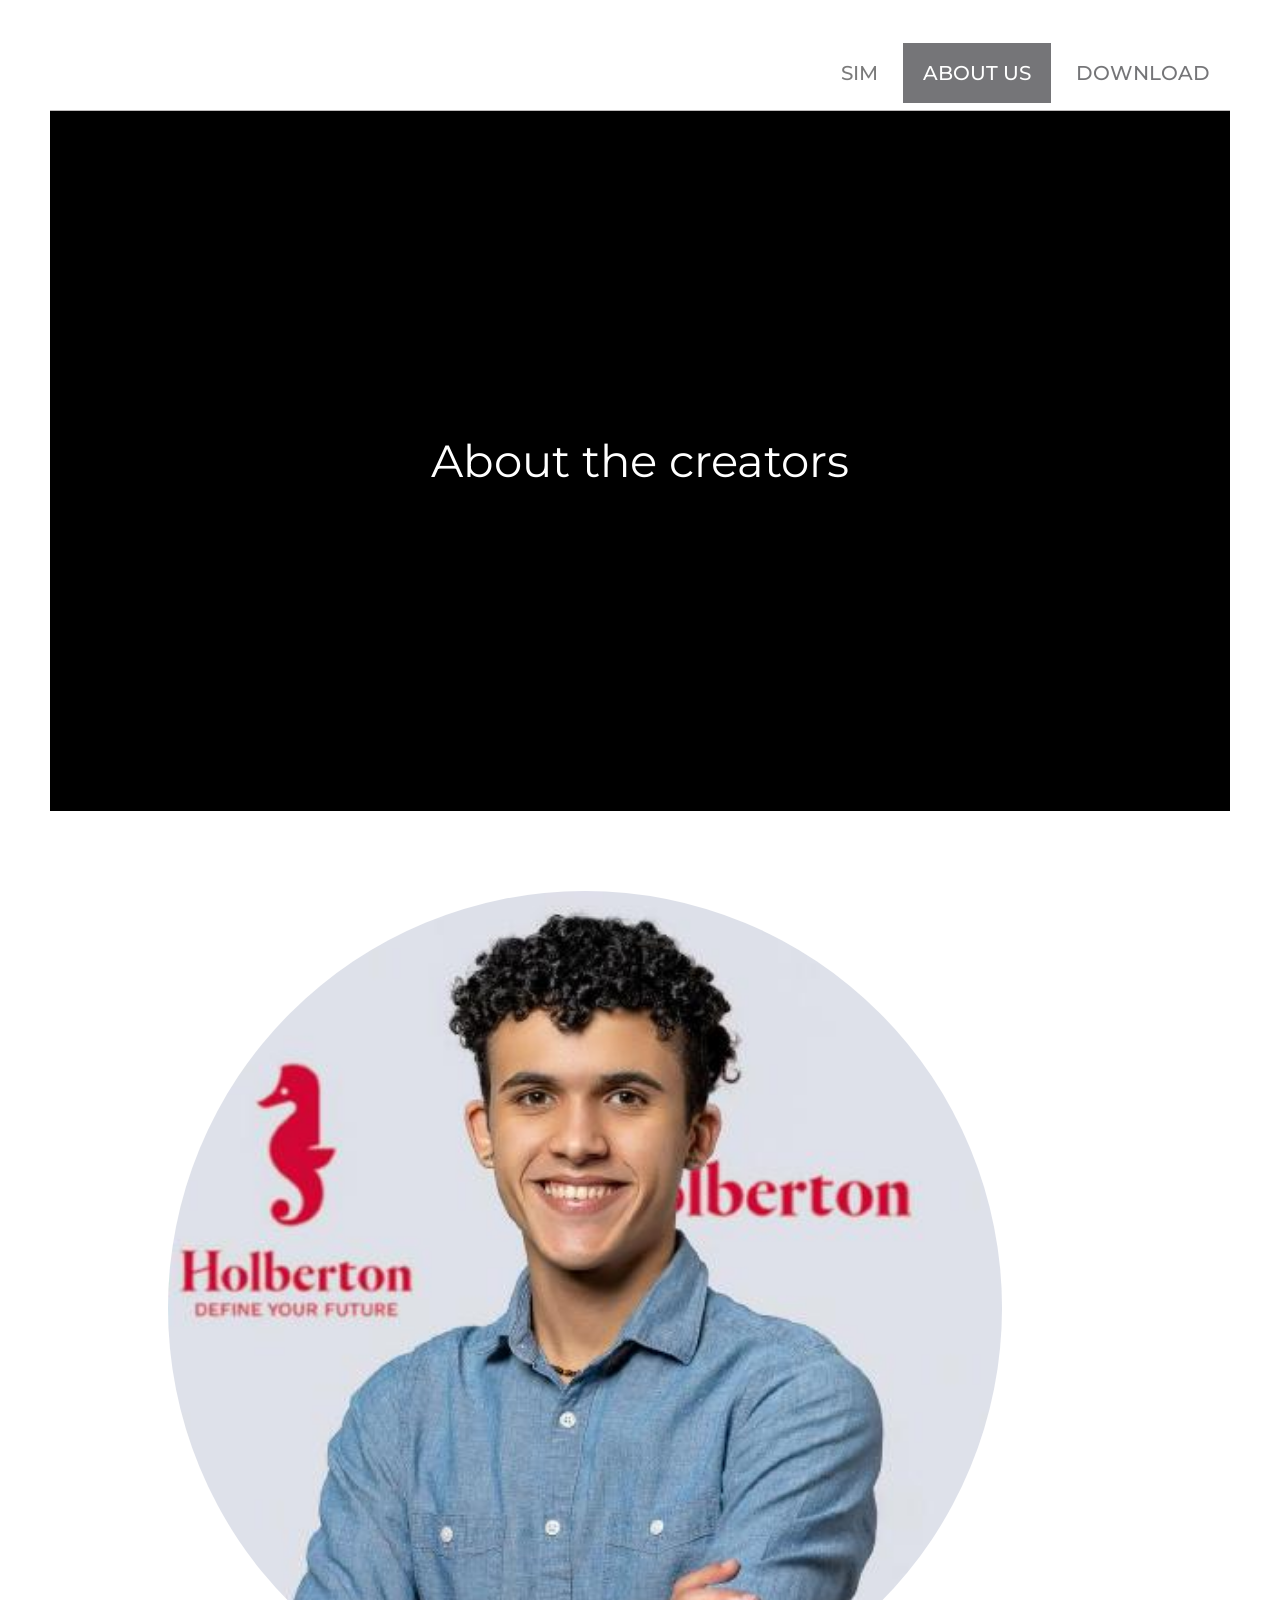
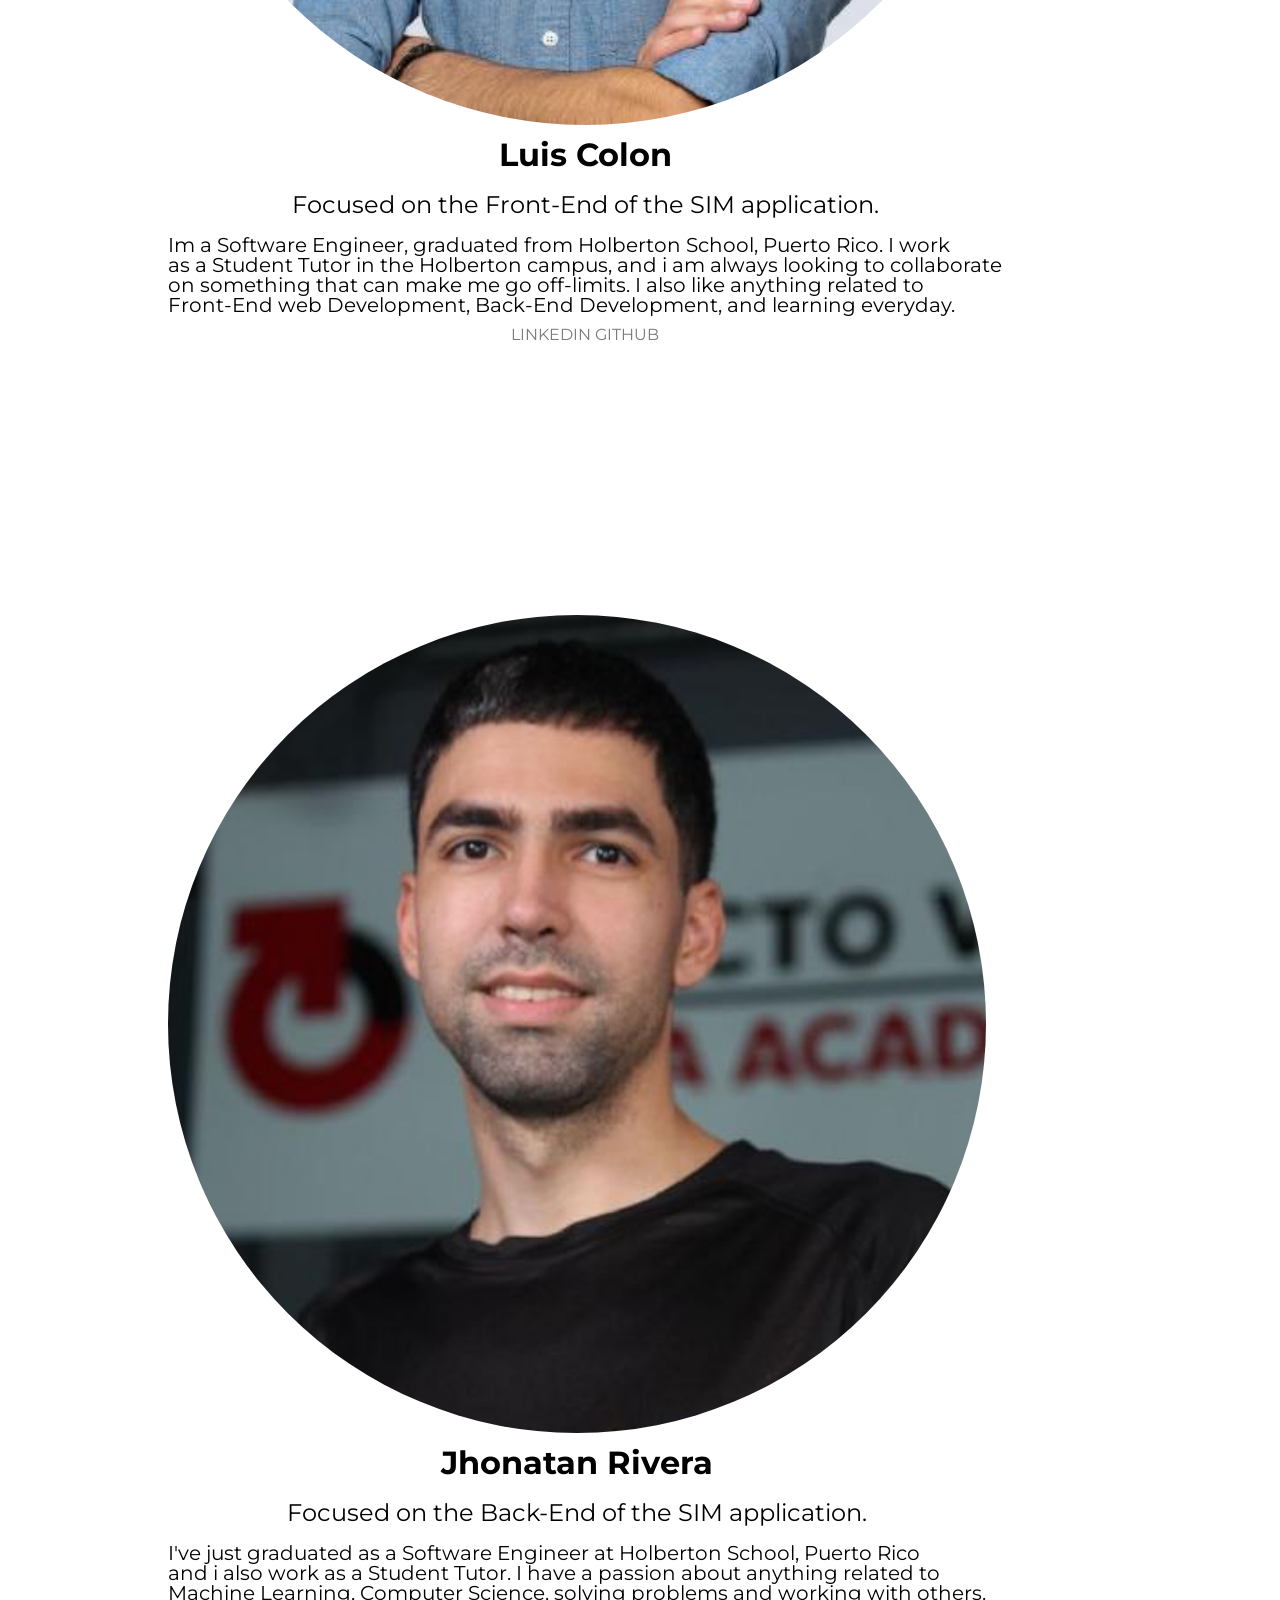
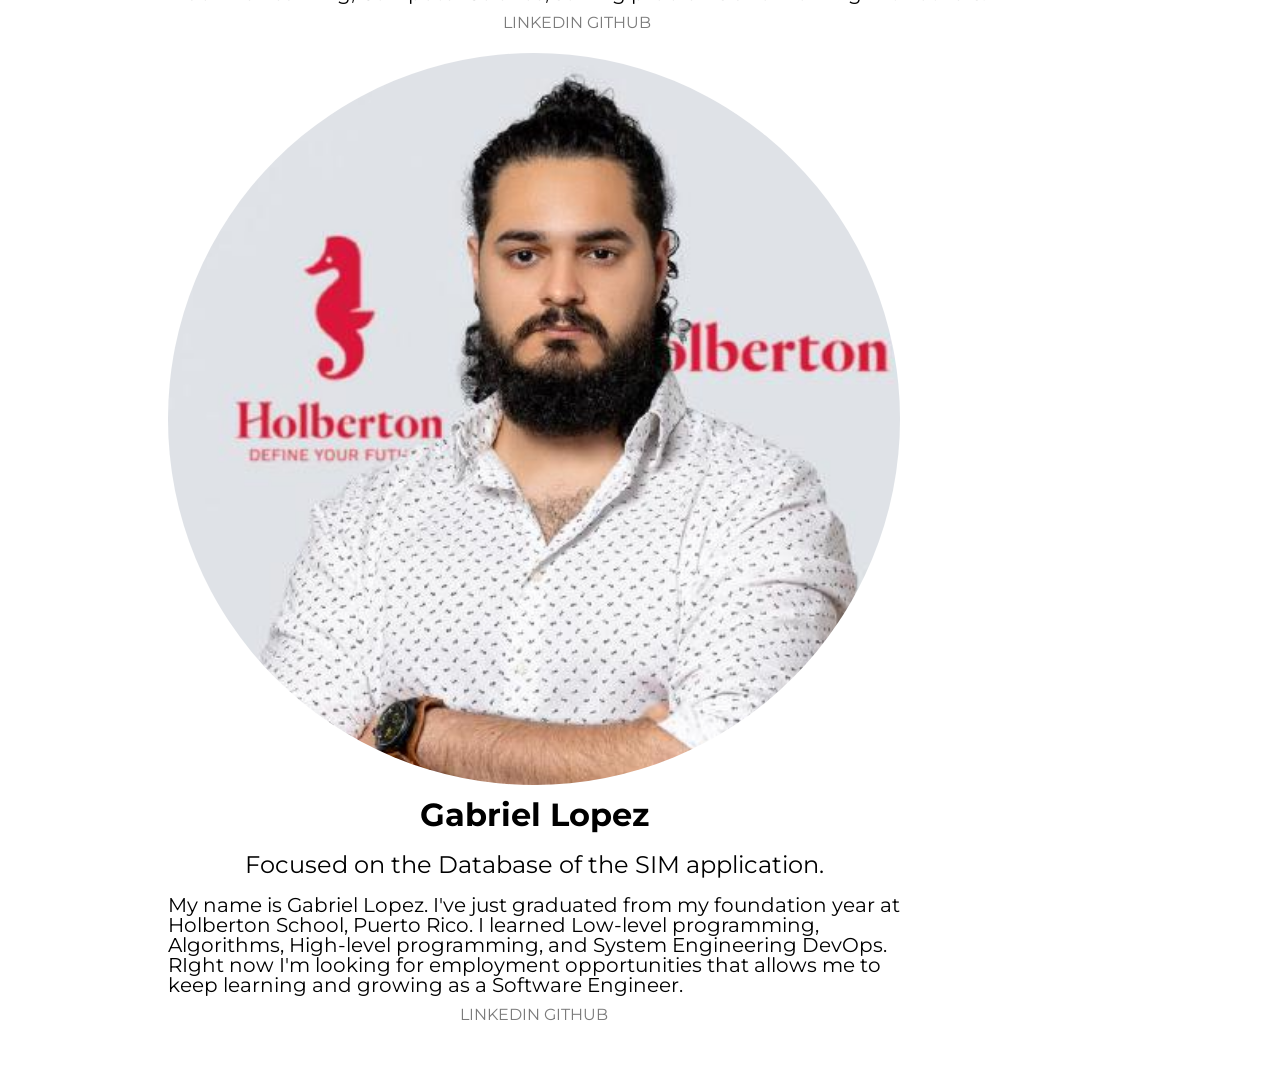
<file: landing-page/AboutUs.html>
<!DOCTYPE html>
<html lang="en">

<head>
    <meta charset="UTF-8" />
    <link rel="stylesheet" href="styles/style.css" />
    <link href="https://fonts.googleapis.com/css?family=Montserrat" rel="stylesheet" />
    <meta http-equiv="X-UA-Compatible" content="IE=edge" />
    <meta name="viewport" content="width=device-width, initial-scale=1.0" />
    <title>About Us</title>
</head>

<body>
    <div class="Navigationbar" style="border-bottom: 1px solid #bdbaba">
        <nav>
            <a href="index.html" class="sim-nav">SIM</a>
            <a href="AboutUs.html" style="background-color: #1a1b1f; color: white" class="About-nav">About Us</a
        >
        <a href="Download.html" class="download-nav">Download</a>
        </nav>
    </div>
    <div class="Creators-header">
        <p class="Creators-p">About the creators</p>
    </div>
    <div class="pfp">
        <div class="Ltext">
            <img src="styles/Assets/Luis.jpeg" alt="Luispfp" class="circle-pfp" />
            <h1 class="name-center">Luis Colon</h1>
            <p class="info-center">
                Focused on the Front-End of the SIM application.
            </p>
            <p class="descript">
                Im a Software Engineer, graduated from Holberton School, Puerto Rico. I work<br /> as a Student Tutor in the Holberton campus, and i am always looking to collaborate <br /> on something that can make me go off-limits. I also like anything
                related to<br /> Front-End web Development, Back-End Development, and learning everyday.
            </p>
            <p class="links">
                <a href="https://www.linkedin.com/in/luis-colon-567356226/">linkedin</a
          >
          <a href="https://github.com/luiscolon0426">Github</a>
            </p>
        </div>
        <div class="Jtext">
            <img src="styles/Assets/Jhonpfp.jpeg " alt="Jhonpfp " class="circle-pfp" />
            <h1 class="name-center">Jhonatan Rivera</h1>
            <p class="info-center">
                Focused on the Back-End of the SIM application.
            </p>
            <p class="descript">
                I've just graduated as a Software Engineer at Holberton School, Puerto Rico
                <br /> and i also work as a Student Tutor. I have a passion about anything related to<br /> Machine Learning, Computer Science, solving problems and working with others.
            </p>
            <p class="links">
                <a href="https://www.linkedin.com/in/jhonatan-rivera-cruz-242144222/">linkedin</a
          >
          <a href="https://github.com/jhonaRiver">Github</a>
            </p>
        </div>

        <div class="Gtext">
            <img src="styles/Assets/Aquaman.jpeg " alt="gabopfp " class="circle-pfp" />
            <h1 class="name-center">Gabriel Lopez</h1>
            <p class="info-center">
                Focused on the Database of the SIM application.
            </p>
            <p class="descript">
                My name is Gabriel Lopez. I've just graduated from my foundation year at
                <br /> Holberton School, Puerto Rico. I learned Low-level programming,<br /> Algorithms, High-level programming, and System Engineering DevOps.
                <br /> RIght now I'm looking for employment opportunities that allows me to
                <br /> keep learning and growing as a Software Engineer.
            </p>
            <p class="links">
                <a href="https://www.linkedin.com/in/gabriel-lópez-ruiz-4312b792/">linkedin</a
          >
          <a href="https://github.com/gabriel337">Github</a>
            </p>
        </div>
    </div>
</body>

</html>
</file>
<file: landing-page/styles/style.css>
* {
    margin: 0px;
    padding: 0px;
    font-family: Montserrat;
}

body {
    background-color: white;
    font-size: 16px;
    line-height: 20px;
    font-weight: 400;
    padding: 30px 50px;
    margin-left: auto;
    margin-right: auto;
}

.Navigationbar {
    background-color: white;
    width: 100%;
    padding-bottom: 80px;
    position: relative;
    border-width: 50px;
    padding: 30 50;
}

nav {
    position: absolute;
    right: 0;
    padding-right: 0px;
    padding-left: 0px;
    top: 13px;
    font-weight: 500;
    font-size: 20px;
}

a:link {
    text-decoration: none;
    text-transform: uppercase;
    opacity: 0.6;
    color: rgb(37, 37, 37);
}

.About-nav {
    color: #1a1b1f;
    text-align: center;
    padding: 20px;
    margin: 0px;
    display: inline-block;
}

.sim-nav {
    color: #1a1b1f;
    text-align: center;
    padding: 20px;
    margin: 0px;
    display: inline-block;
}

.download-nav:link {
    color: #1a1b1f;
    text-align: center;
    padding: 20px;
    margin: 0px;
    display: inline-block;
}

.sim-image {
    height: auto;
    width: 100%;
    top: -400px;
    transform: translate(0px, -30%);
}

.img-size {
    height: 600px;
    margin: auto;
    width: auto;
    overflow: hidden;
    position: relative;
}

.Intro-cont {
    color: white;
    text-align: center;
    position: absolute;
    left: 50%;
    transform: translate(-50%, -50%);
    top: 450px;
}

.p1 {
    font-size: 64px;
    text-transform: uppercase;
    font-weight: 400;
    transform: translate(0, -1in);
}

.p2 {
    color: #626366;
    font-size: 22px;
    height: 34px;
    font-weight: 400;
    transform: translate(0, -55px);
}

.SIMbutton {
    background-color: white;
    color: #1a1b1f;
    height: fit-content;
    width: fit-content;
    transform: translate(0, -20px);
    font-size: 20px;
    padding: 20px 35px;
    border-width: 0;
    text-decoration: none;
}

.container1 {
    max-width: 1140px;
    padding: 20px;
    margin-right: auto;
    margin-left: auto;
    transform: translate(0, 130px);
}

.Title-keep {
    text-decoration: none;
    padding-bottom: 20px;
    font-size: 40px;
    font-weight: normal;
}

.keep-p1 {
    color: #4e4f53;
    padding-bottom: 40px;
    padding-top: 20px;
    font-weight: 300;
    size: 200px;
    height: 100px;
    font-size: 25px;
    border-bottom: 1px solid #bdbaba;
    margin-right: -350px;
}

.Lorem1 {
    color: #4e4f53;
    line-height: 26px;
    font-weight: 400;
    size: 12px;
    height: 290px;
    font-size: 18px;
    letter-spacing: 0px;
    margin-bottom: 10px;
    margin-right: 500px;
    margin-top: 70px;
}

.Lorem2 {
    color: #4e4f53;
    line-height: 26px;
    font-weight: 400;
    size: 14px;
    height: 290px;
    font-size: 18px;
    letter-spacing: 0px;
    margin-right: -300px;
    margin-bottom: 10px;
    margin-top: -300px;
    margin-left: 700px;
    transform: translate(10%, -1%);
}

.container2 {
    max-width: 1140px;
    padding: 20px;
    margin-right: auto;
    margin-left: auto;
    transform: translate(0, 130px);
}

.Title-update {
    text-decoration: none;
    padding-bottom: 20px;
    font-size: 40px;
    font-weight: normal;
    margin-top: 100px;
}

.update-p1 {
    color: #4e4f53;
    padding-bottom: 40px;
    padding-top: 20px;
    font-weight: 300;
    size: 200px;
    height: 100px;
    font-size: 25px;
    border-bottom: 1px solid #bdbaba;
    margin-right: -350px;
}

.LoremUp1 {
    color: #4e4f53;
    line-height: 26px;
    font-weight: 400;
    size: 12px;
    height: 290px;
    font-size: 18px;
    letter-spacing: 0px;
    margin-bottom: 10px;
    margin-right: 500px;
    margin-top: 70px;
}

.LoremUp2 {
    color: #4e4f53;
    line-height: 26px;
    font-weight: 400;
    size: 14px;
    height: 290px;
    font-size: 18px;
    letter-spacing: 0px;
    margin-right: -300px;
    margin-bottom: 10px;
    margin-top: -300px;
    margin-left: 700px;
    transform: translate(10%, -1%);
}

.placeh1 {
    left: 45px;
    left: 30px;
    padding: 20px;
    transform: translate(-200%, 10%);
}

.placeh2 {
    left: 45px;
    left: 30px;
    padding: 20px;
    transform: translate(25%, 10%);
}

.placeh3 {
    left: 45px;
    left: 30px;
    padding: 20px;
    transform: translate(300%, 10%);
}

.container3 {
    max-width: 1140px;
    padding: 20px;
    margin-right: auto;
    margin-left: auto;
    transform: translate(0, 130px);
    margin-bottom: 400px;
    margin-top: 150px;
}

.Download-title {
    text-decoration: none;
    padding-bottom: 20px;
    font-size: 40px;
    font-weight: normal;
    margin-top: 100px;
}

.Title-download {
    text-decoration: none;
    padding-bottom: 20px;
    font-size: 40px;
    font-weight: normal;
    margin-top: 100px;
}

.dowload-p1 {
    color: #4e4f53;
    padding-bottom: 40px;
    padding-top: 20px;
    font-weight: 300;
    size: 200px;
    height: 100px;
    font-size: 25px;
    margin-right: -350px;
}


/* Start of About us section */

.pfp {
    display: flex;
    margin: 0 auto;
    width: 80%;
    justify-content: space-between;
    flex-wrap: wrap;
    margin-top: 80px;
}

.Ltext,
.Jtext,
.Gtext {
    display: flex;
    justify-content: start;
    flex-direction: column;
}

.Jtext {
    margin-top: 250px;
}

.circle-pfp {
    border-radius: 500px;
}

.info-center,
.name-center,
.links {
    text-align: center;
    padding-bottom: 20px;
    padding-top: 10px;
}

.links {
    justify-content: space-between;
}

.name-center {
    padding-top: 20px;
}

.info-center {
    font-size: 24px;
}

@media screen and (max-width: 800px) {
    .Jtext {
        margin-top: 10px;
    }
}

.Creators-header {
    background-image: url('styles/Assets/sim\ frontimage.jpg') no-repeat;
    color: white;
    background-color: black;
    height: 700px;
    display: flex;
    justify-content: center;
    align-items: center;
    background-size: 100%;
    background-position: 40px;
}

.Creators-p {
    text-align: center;
    font-size: 45px;
}

.descript {
    font-size: 20px;
}
</file>
